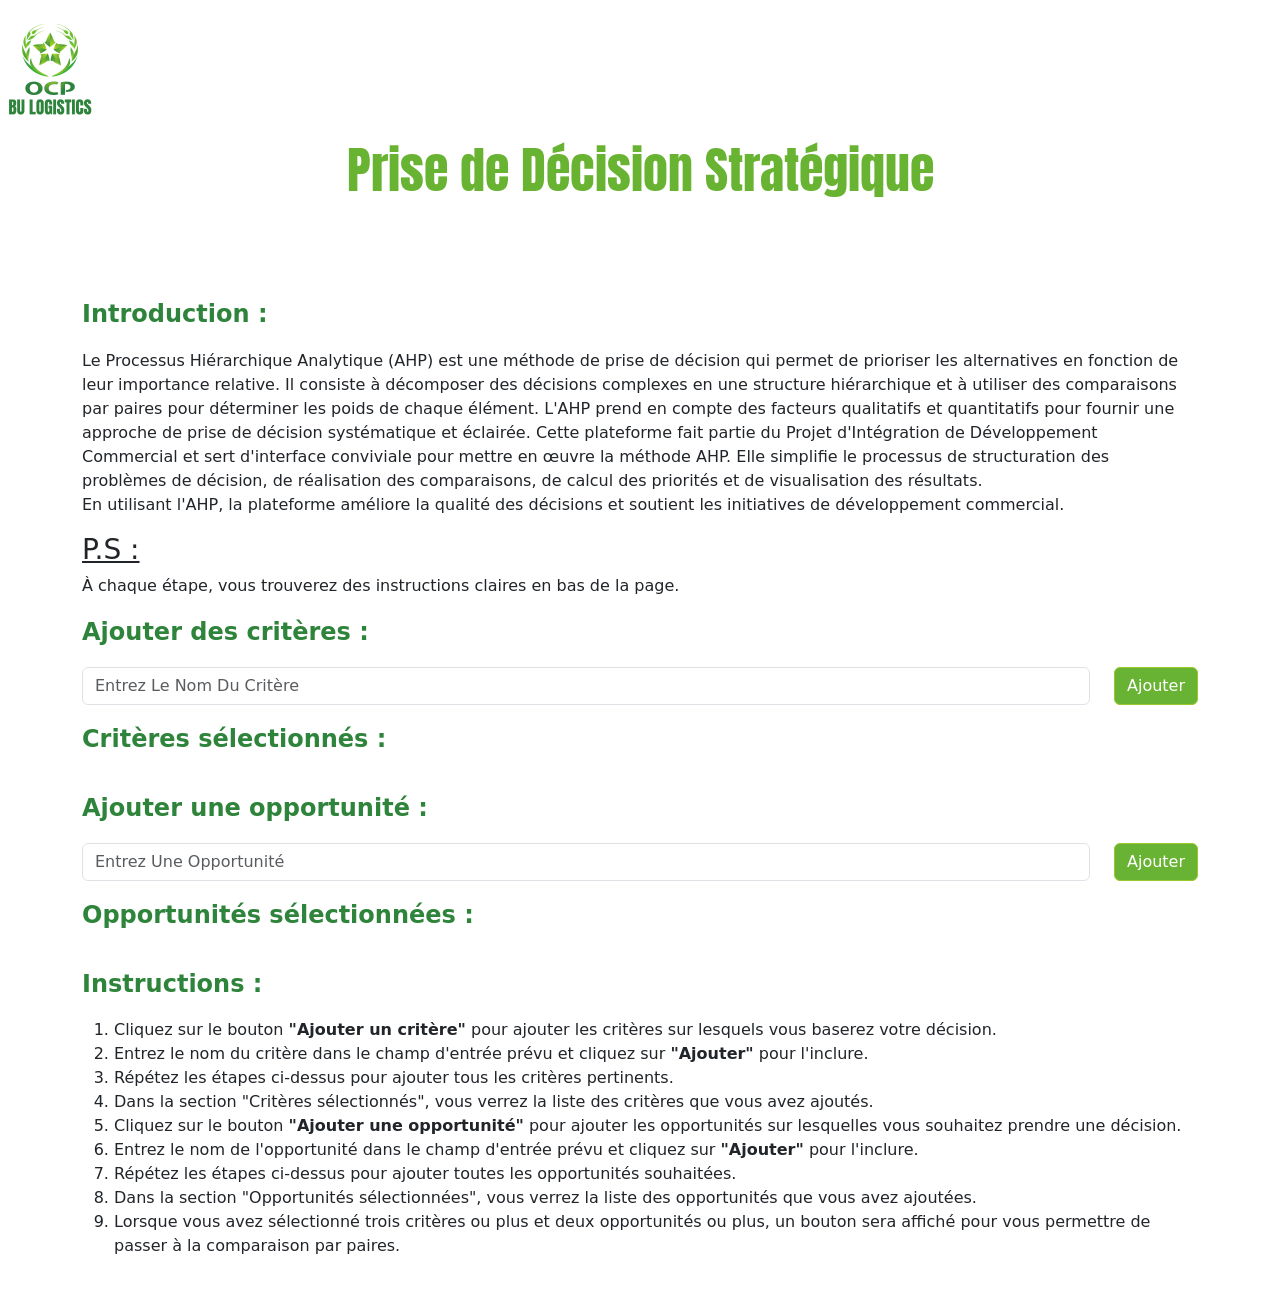
<file: index.html>
<!DOCTYPE html>
<html>
  <head>
    <meta name="viewport" content="width=device-width, initial-scale=1.0">

    <link
      rel="stylesheet"
      href="https://cdn.jsdelivr.net/npm/bootstrap@5.3.0/dist/css/bootstrap.min.css"
    />
    <link rel="icon" href="favicon.ico" type="image/x-icon">
    <link rel="shortcut icon" href="favicon.ico" type="image/x-icon">
    <link rel="preconnect" href="https://fonts.gstatic.com" />
    <link
      href="https://fonts.googleapis.com/css2?family=Anton&display=swap"
      rel="stylesheet"
    />

    <title>AHP Decision Maker</title>
    <!-- <header><img src="./BULOGISTICS.png" style="height: 100px;width: 100px;position: absolute;" alt="OCP Group Logo"></header> -->
    <style>
      /* Custom CSS */
      :root {
        /* --bs-primary: #68b333; */
        --primary-color: #68b333;
      }
      /* .btn-primary {
        background-color: var(--primary-color) !important;
        border-color: var(--primary-color) !important;
        font-weight: bold;
      }
      .btn-primary:hover,
      .btn-primary:focus{
        background-color: white;
      } */
      .btn-primary {
        --bs-btn-color: #fff;
        --bs-btn-bg: #68b333;
        --bs-btn-border-color: #98C928;
        --bs-btn-hover-color: #fff;
        --bs-btn-hover-bg: #98C928;
        --bs-btn-hover-border-color: #68b333;
        --bs-btn-focus-shadow-rgb: 49, 132, 253;
        --bs-btn-active-color: #fff;
        --bs-btn-active-bg: #68b333;
        --bs-btn-active-border-color: #0a53be;
        --bs-btn-active-shadow: inset 0 3px 5px rgba(0, 0, 0, 0.125);
        --bs-btn-disabled-color: #fff;
        --bs-btn-disabled-bg: #68b333;
        --bs-btn-disabled-border-color: #68b333;
      }
      .form-control:focus {
        border-color: var(--primary-color) !important;
        box-shadow: 0 0 0 0.25rem rgba(104, 179, 51, 0.25) !important;
        outline: none !important;
      }

      /* CSS styles omitted for brevity */
      table {
        border-collapse: collapse;
        width: 100%;
      }
      th,
      td {
        border: 1px solid black;
        padding: 8px;
        text-align: center;
      }
      th {
        background-color: #f2f2f2;
      }
      input[type="number"] {
        width: 80%;
        height: 60%;
        text-align: center;
      }
      .modified-cell {
        border: 1px solid lawngreen;
      }

      .error-cell {
        outline: 2px solid red;
      }

      /* Loading Spinner Styles */
      .loading-spinner {
        display: flex;
        align-items: center;
        justify-content: center;
        height: 200px;
      }

      .spinner {
        width: 50px;
        height: 50px;
        border: 5px solid #ccc;
        border-top-color: #68b333;
        border-radius: 50%;
        animation: spin 1s infinite linear;
      }

      @keyframes spin {
        to {
          transform: rotate(360deg);
        }
      }

      /* Result Display Styles */
      .result {
        margin-top: 20px;
        padding: 20px;
        background-color: #f9f9f9;
      }

      .result .title {
        font-size: 18px;
        font-weight: bold;
        margin-bottom: 10px;
      }

      .result .validation-mark {
        font-size: 50px;
        margin-bottom: 20px;
      }

      .result .valid {
        color: green;
      }

      .result .invalid {
        color: red;
      }
      .validation-mark {
        display: inline-block;
        width: 20px;
        height: 20px;
        border-radius: 50%;
        margin-left: 5px;
      }

      .green {
        background-color: green;
      }

      .red {
        background-color: red;
      }

      .error-text {
        color: red;
        font-weight: bold;
      }

      .modified-cell {
        background-color: #e2e2e2;
      }
      h1 {
        font-family: "Anton";
        color: #68b332;
        margin-bottom: 100px;
        margin-top: 20px;
        font-size: 50px;
        text-align: center;
      }
      h2 {
        margin: 20px 0;
        font-size: 24px;
        font-weight: bold;
        color: #2E843B;
      }
      .niceLi {
        display: flex;
        align-items: center;
        margin-bottom: 10px;
        width: 40%;
        margin-left: 10%;
        justify-content: space-between;
      }

      .niceLi button {
        margin-left: 10px;
        padding: 5px 10px;
        border: none;

        background-color: #cc0000;
        color: #fff;
        font-size: 14px;
        font-weight: bold;
        cursor: pointer;
        border-radius: 4px;
      }
      .container{
        scroll-behavior: smooth;
      }
      .niceLi button:hover {
        background-color: rgba(255, 0, 0, 0.5);
      }

      .niceLi button:focus {
        outline: none;
        box-shadow: 0 0 0 2px rgba(255, 0, 0, 0.5);
      }
      .niceLi span{
        font-weight: bolder;
        font-size: larger;
        text-transform: capitalize;
      }
      input[type="text"] {
      text-transform: capitalize;
      }
      .proceed{
        --bs-btn-color: #fff;
        --bs-btn-bg: #2E843B;
        --bs-btn-border-color: #2E843B;
        --bs-btn-hover-color: #fff;
        --bs-btn-hover-bg: #98C928;
        --bs-btn-hover-border-color: #98C928;
        --bs-btn-focus-shadow-rgb: 49, 132, 253;
        --bs-btn-active-color: #fff;
        --bs-btn-active-bg: #2E843B;
        --bs-btn-active-border-color: #0a53be;
        --bs-btn-active-shadow: inset 0 3px 5px rgba(0, 0, 0, 0.125);
        --bs-btn-disabled-color: #fff;
        --bs-btn-disabled-bg: #2E843B;
        --bs-btn-disabled-border-color: #2E843B;
      }
      body {
        margin-bottom: 40px; /* Adjust the value to your desired margin */
        margin-top: 20px;
      }
      #proceed-button {
  margin-top: 20px; /* Adjust the value to your desired top margin */
  display: block;
  margin-left: auto;
  margin-right: auto;
}
#sortedOpportunitiesList{
  display: flex;
    flex-direction: column;
    align-items: center;
    justify-content: center;
    height: 300px; /* Adjust the height as needed */
    overflow-y: scroll;
    text-align: center;
}
    </style>
  </head>

  <body>
    <img src="./BULOGISTICS.png" style="height: 100px;width: 100px;align-self:flex-start;" alt="OCP Group Logo"/>
    <h1>Prise de Décision Stratégique</h1>
    
    <div class="container-fluid">
      <div id="criteria-section" class="container">
      <h2>Introduction :</h2>
      <p>Le Processus Hiérarchique Analytique (AHP) est une méthode de prise de décision qui permet 
        de prioriser les alternatives en fonction de leur importance relative. Il consiste à décomposer 
        des décisions complexes en une structure hiérarchique et à utiliser des comparaisons par paires 
        pour déterminer les poids de chaque élément. L'AHP prend en compte des facteurs qualitatifs et 
        quantitatifs pour fournir une approche de prise de décision systématique et éclairée. Cette 
        plateforme fait partie du Projet d'Intégration de Développement Commercial et sert d'interface 
        conviviale pour mettre en œuvre la méthode AHP. Elle simplifie le processus de structuration des 
        problèmes de décision, de réalisation des comparaisons, de calcul des priorités et de visualisation 
        des résultats.<br/>
        En utilisant l'AHP, la plateforme améliore la qualité des décisions et soutient les 
        initiatives de développement commercial.
      </p>
      <h3 style="text-decoration-line: underline;">P.S :</h3>
      <p>À chaque étape, vous trouverez des instructions claires en bas de la page.</p>
      <h2>Ajouter des critères :</h2>
    
      <div class="row">
        <div class="col">
          <input
            type="text"
            id="criteria-input"
            class="form-control"
            placeholder="Entrez le nom du critère"
          />
        </div>
        <div class="col-auto">
          <button
            onclick="addCriteria()"
            class="btn btn-primary"
            id="add-criteria-button"
          >
            Ajouter 
          </button>
        </div>
      </div>
    
      <h2>Critères sélectionnés :</h2>
      <ul id="criteria-list" class="list-group">
        <!-- Dynamiquement peuplé avec les critères sélectionnés -->
      </ul>
    
      <!-- Section des opportunités -->
    
      <h2>Ajouter une opportunité :</h2>
      <div class="row">
        <div class="col">
          <input
            type="text"
            id="opportunity-input"
            class="form-control"
            placeholder="Entrez une opportunité"
          />
        </div>
        <div class="col-auto">
          <button id="add-opportunity-btn" class="btn btn-primary">
            Ajouter
          </button>
        </div>
      </div>
    
      <h2>Opportunités sélectionnées :</h2>
      <ul id="opportunities-list" class="list-group">
        <!-- Les opportunités existantes seront ajoutées dynamiquement ici -->
      </ul>
    
      <button
        id="proceed-button"
        onclick="showPairwiseComparison()"
        class="btn btn-primary proceed"
        style="display: none"
      >
        Passer à la Comparaison par Paires
      </button>
    
      <h2>Instructions :</h2>
      <ol>
        <li>Cliquez sur le bouton <strong>"Ajouter un critère"</strong> pour ajouter les critères sur lesquels vous baserez votre décision.</li>
        <li>Entrez le nom du critère dans le champ d'entrée prévu et cliquez sur <strong>"Ajouter"</strong> pour l'inclure.</li>
        <li>Répétez les étapes ci-dessus pour ajouter tous les critères pertinents.</li>
        <li>Dans la section "Critères sélectionnés", vous verrez la liste des critères que vous avez ajoutés.</li>
        <li>Cliquez sur le bouton <strong>"Ajouter une opportunité"</strong> pour ajouter les opportunités sur lesquelles vous souhaitez prendre une décision.</li>
        <li>Entrez le nom de l'opportunité dans le champ d'entrée prévu et cliquez sur <strong>"Ajouter"</strong> pour l'inclure.</li>
        <li>Répétez les étapes ci-dessus pour ajouter toutes les opportunités souhaitées.</li>
        <li>Dans la section "Opportunités sélectionnées", vous verrez la liste des opportunités que vous avez ajoutées.</li>
        <li>Lorsque vous avez sélectionné trois critères ou plus et deux opportunités ou plus, un bouton sera affiché pour vous permettre de passer à la comparaison par paires.</li>
      </ol>
    </div>
    
    <div
      id="pairwise-comparison-section"
      class="container"
      style="display: none"
    >
      <h2>Comparaison par Paires</h2>
      <table id="comparison-table" class="table">
        <!-- Dynamiquement peuplé avec les cellules de comparaison par paires -->
      </table>
      <div class="d-flex justify-content-between">
        <button onclick="goBackToCriteriaSection()" class="btn btn-secondary">
          Retour
        </button>
        <button
          id="next-button"
          onclick="showNextPhase()"
          class="btn btn-primary"
          style="display: none"
        >
          Suivant
        </button>
      </div>
      <h2>Instructions</h2>
      <p>Dans cette étape, vous allez comparer les critères deux par deux. Pour chaque paire, attribuez un score en utilisant l'Échelle du Processus Hiérarchique Analytique (AHP). Les scores représentent l'importance ou la préférence relative d'un critère par rapport à un autre. Utilisez l'échelle AHP pour déterminer l'importance des comparaisons par paires.</p>
      <ul>
        <li>Dans l'étape de comparaison par paires, vous devrez saisir des scores allant de 1 à 9 pour chaque cellule.</li>
        <li>Les cellules symétriques seront automatiquement mises à jour, même si elles semblent vides.</li>
        <li>Une fois que toutes les cellules sont remplies et affichées en vert, vous pouvez passer à l'étape suivante.</li>
      </ul>
      <h3 style="text-decoration: underline;">P.S :</h3>
      <ul>
        <li>1 : Les deux critères sont également importants ou préférables.</li>
        <li>3 : Légèrement ou modérément plus important ou préférable.</li>
        <li>5 : Nettement plus important ou préférable.</li>
        <li>7 : Très nettement plus important ou préférable.</li>
        <li>9 : Absolument plus important ou préférable.</li>
      </ul>
    </div>
    
    <div id="loading-section" class="container" style="display: none">
      <h2>Chargement en cours...</h2>
      <!-- Des indicateurs de chargement supplémentaires ou des messages peuvent être ajoutés ici -->
    </div>
    
    <div id="result-section" class="container" style="display: none">
      <!-- Les composants de résultat peuvent être ajoutés ici -->
      
      
    </div>
    
    <div id="opportunitiesSection" class="container" style="display: none">
      <!-- La décision peut être ajoutée ici -->
      <h2>Instructions :</h2>
      <p>Dans cette section, les opportunités sont triées en fonction de leur importance.<br/>
      Cela signifie que, selon la méthode AHP, la <strong>première opportunité est la plus stratégique</strong>.</p>
    </div>
  </div>

    <script>
      var criteriaList = [];
      var opportunityList = [];
      var comparisonMatrix = [];
      var decisionMatrix = [];

      function addCriteria() {
        var criteriaInput = document.getElementById("criteria-input");
        var text = criteriaInput.value.trim();
        var criteriaName=text.charAt(0).toUpperCase() + text.slice(1)
        if (criteriaList.length === 10) {
          return null;
        }
        if (criteriaName !== "") {
          criteriaList.push(criteriaName);
          criteriaInput.value = "";

          displayCriteriaList();
        }
        var addButton = document.getElementById("add-criteria-button");
        if (criteriaList.length === 10) {
          addButton.disabled = true;
        }
        if (criteriaList.length < 10) {
          addButton.disabled = false;
        }
        toggleProceedButton();
      }

      function deleteCriteria(index) {
        criteriaList.splice(index, 1);

        displayCriteriaList();
      }

      function displayCriteriaList() {
        var criteriaListElem = document.getElementById("criteria-list");
        criteriaListElem.innerHTML = "";

        for (var i = 0; i < criteriaList.length; i++) {
          var criteriaItem = document.createElement("li");
          criteriaItem.classList.add('niceLi')
          var criteriaName = document.createElement("span");
          criteriaName.textContent = criteriaList[i];

          var deleteButton = document.createElement("button");
          deleteButton.textContent = "Supprimer";
          deleteButton.addEventListener(
            "click",
            (function (index) {
              return function () {
                deleteCriteria(index);
                var addButton = document.getElementById("add-criteria-button");
                addButton.disabled = false;
                if (criteriaList.length<3){
                var proceedButton=document.getElementById('proceed-button')
                proceedButton.style.display='none'
              }
              displayOpportunityList();
              };
            })(i)
          );

          criteriaItem.appendChild(criteriaName);
          criteriaItem.appendChild(deleteButton);

          criteriaListElem.appendChild(criteriaItem);
          // criteriaItem.scrollIntoView({ behavior: "smooth" });
        }
      }

      function addOpportunity() {
        var opportunityInput = document.getElementById("opportunity-input");
        var text = opportunityInput.value.trim();
        var opportunityName=text.charAt(0).toUpperCase() + text.slice(1)
        if (opportunityName !== "") {
          opportunityList.push(opportunityName);
          opportunityInput.value = "";

          displayOpportunityList();
          toggleProceedButton();
        }
      }

      // Supprimer Opportunity
      function deleteOpportunity(index) {
        opportunityList.splice(index, 1);
        if (opportunityList.length<2){
          var proceedButton=document.getElementById('proceed-button')
          proceedButton.style.display='none'
        }
        displayOpportunityList();
      }

      // Display Opportunity List
      function displayOpportunityList() {
        var opportunityListElem = document.getElementById("opportunities-list");
        opportunityListElem.innerHTML = "";

        for (var i = 0; i < opportunityList.length; i++) {
          var opportunityItem = document.createElement("li");
          opportunityItem.classList.add('niceLi')
          var opportunityName = document.createElement("span");
          opportunityName.textContent = opportunityList[i];

          var deleteButton = document.createElement("button");
          deleteButton.textContent = "Supprimer";
          deleteButton.addEventListener(
            "click",
            deleteOpportunity.bind(null, i)

            
          );

          opportunityItem.appendChild(opportunityName);
          opportunityItem.appendChild(deleteButton);

          opportunityListElem.appendChild(opportunityItem);
          // opportunityItem.scrollIntoView({ behavior: "smooth" });
        }
      }

      // Add Criteria button event listener
      // var addCriteriaBtn = document.getElementById("add-criteria-btn");
      // addCriteriaBtn.addEventListener("click", addCriteria);

      // Add Opportunity button event listener
      var addOpportunityBtn = document.getElementById("add-opportunity-btn");
      addOpportunityBtn.addEventListener("click", addOpportunity);

      // Display initial lists
      // displayCriteriaList();
      // displayOpportunityList();

      function showPairwiseComparison() {
        if (criteriaList.length < 2) {
          alert(
            "Please add at least 2 criteria before proceeding to pairwise comparison."
          );
        } else {
          document.getElementById("criteria-section").style.display = "none";
          document.getElementById("pairwise-comparison-section").style.display =
            "block";

          generateComparisonTable();
        }
      }

      function generateComparisonTable() {
        var comparisonTable = document.getElementById("comparison-table");
        comparisonTable.innerHTML = "";

        var tableHeader = document.createElement("tr");
        var emptyHeaderCell = document.createElement("th");
        tableHeader.appendChild(emptyHeaderCell);

        for (var i = 0; i < criteriaList.length; i++) {
          var headerCell = document.createElement("th");
          headerCell.textContent = criteriaList[i];
          tableHeader.appendChild(headerCell);
        }

        comparisonTable.appendChild(tableHeader);

        for (var i = 0; i < criteriaList.length; i++) {
          var row = document.createElement("tr");

          var headerCell = document.createElement("th");
          headerCell.textContent = criteriaList[i];
          row.appendChild(headerCell);

          for (var j = 0; j < criteriaList.length; j++) {
            var cell;
            if (i === j) {
              cell = document.createElement("td");
              cell.textContent = "1";
            } else {
              cell = document.createElement("td");
              var input = document.createElement("input");
              input.type = "number";
              input.min = "1";
              input.max = "9";
              input.addEventListener(
                "input",
                updateComparisonScore.bind(null, i, j)
              );
              cell.appendChild(input);
            }
            row.appendChild(cell);
          }

          comparisonTable.appendChild(row);
        }
      }

      function updateComparisonScore(row, col) {
        var value = parseInt(event.target.value);
        if (!comparisonMatrix) {
          comparisonMatrix = [];
          for (var i = 0; i < criteriaList.length; i++) {
            comparisonMatrix[i] = [];
            for (var j = 0; j < criteriaList.length; j++) {
              comparisonMatrix[i][j] = null; // Initialize with null values
            }
          }
        }

        // Initialize comparisonMatrix with empty arrays if not already initialized
        if (!comparisonMatrix[row]) {
          for (var i = 0; i < criteriaList.length; i++) {
            comparisonMatrix[i] = [];
            for (var j = 0; j < criteriaList.length; j++) {
              comparisonMatrix[i][j] = null; // Initialize with null values
              if (i === j) {
                comparisonMatrix[i][j] = 1;
              }
            }
          }
        }
        if (!comparisonMatrix[col]) {
          for (var i = 0; i < criteriaList.length; i++) {
            comparisonMatrix[i] = [];
            for (var j = 0; j < criteriaList.length; j++) {
              comparisonMatrix[i][j] = null; // Initialize with null values
              if (i === j) {
                comparisonMatrix[i][j] = 1;
              }
            }
          }
        }

        comparisonMatrix[row][col] = parseFloat(value);
        comparisonMatrix[col][row] = 1 / parseFloat(value);

        var comparisonTable = document.getElementById("comparison-table");
        var modifiedCell =
          comparisonTable.rows[row + 1].cells[col + 1].querySelector("input");
        modifiedCell.classList.add("modified-cell");

        var symmetricalCell =
          comparisonTable.rows[col + 1].cells[row + 1].querySelector("input");
        symmetricalCell.value = "";
        symmetricalCell.classList.add("modified-cell");

        var comparisonTable = document.getElementById("comparison-table");
        var cells = comparisonTable.getElementsByTagName("input");

        var allCellsModified = true;
        for (var i = 0; i < cells.length; i++) {
          if (!cells[i].classList.contains("modified-cell")) {
            allCellsModified = false;
            break;
          }
        }

        var nextButton = document.getElementById("next-button");
        if (allCellsModified) {
          nextButton.style.display = "inline"; // Show the Next button
        } else {
          nextButton.style.display = "none"; // Hide the Next button
        }

        console.log(comparisonMatrix);
      }

      function toggleProceedButton() {
        var proceedButton = document.getElementById("proceed-button");
        if (criteriaList.length > 2 && opportunityList.length > 1) {
          proceedButton.style.display = "block";
          proceedButton.scrollIntoView({ behavior: "smooth" });
          // console.log('show')
        } else {
          proceedButton.style.display = "none";
        }
      }

      var criteriaInput = document.getElementById("criteria-input");
      criteriaInput.addEventListener("keydown", function (event) {
        // addButton=document.getElementById("add-criteria-button")
        if (event.key === "Enter" && criteriaList.length < 10) {
          addCriteria();
        }
      });

      var opportunityInput = document.getElementById("opportunity-input");
      opportunityInput.addEventListener("keydown", function (event) {
        if (event.key === "Enter") {
          addOpportunity();
        }
      });

      function goBackToCriteriaSection() {
        document.getElementById("pairwise-comparison-section").style.display =
          "none";
        document.getElementById("criteria-section").style.display = "block";
      }

      var criteriaInput = document.getElementById("criteria-input");
      criteriaInput.addEventListener("keydown", function (event) {
        if (event.key === "Enter") {
          addCriteria();
        }
      });
      window.addEventListener("beforeunload", function (event) {
        event.preventDefault();
        event.returnValue = ""; // Required for Chrome and Firefox
        return ""; // Required for Safari
      });

      function showNextPhase() {
        // decisionMatrix[opportunityList.length]=null
        if (!decisionMatrix[opportunityList.length]) {
          for (var i = 0; i < opportunityList.length; i++) {
            decisionMatrix[i] = [];
            for (var j = 0; j < criteriaList.length; j++) {
              decisionMatrix[i][j] = null; // Initialize with null values
            }
          }
        }

        document.getElementById("pairwise-comparison-section").style.display =
          "none";
        document.getElementById("loading-section").style.display = "block";
        document.getElementById("loading-section").style.display = "none";

        var weightedSum = calculateWeightedSum(comparisonMatrix);
        // var priorityWeights=calculatePriorityWeights(weightedSum);
        var consistencyCheck = performConsistencyCheck(
          comparisonMatrix,
          weightedSum
        );
        var isConsistent = consistencyCheck < 0.1;

        var resultSection = document.getElementById("result-section");
        resultSection.style.display = "block";

        // Clear previous result contents and make a Back button
        resultSection.innerHTML =
          ' <h2>Instructions :</h2><ol><li>If the system is inconsistent, an error message will be displayed. In this case, you need to check the consistency of the previously entered table.</li><li>If the system is consistent, a table will be shown. Each column (representing a criteria) requires you to enter scores (ranging from 1 to 9) for each opportunity.</li><li>It is recommended that you fill the table column by column to avoid confusion and stay focused on the scores for a particular criteria.</li></ol>';

        console.log("isConsistent = ", consistencyCheck);
        if (isConsistent) {
          // Display green validation mark and other components signaling consistency
          // resultSection.appendChild('<table id="evaluationTable"><tr><th>Opportunity</th></tr ></table >')
          var table = document.createElement("table");
          table.classList.add('table')
          table.id = "last-table";
          table.innerHTML = "";
          // Create header row with criteria columns
          var headerRow = table.insertRow(0);
          var opportunityHeaderCell = headerRow.insertCell(0);
          opportunityHeaderCell.innerHTML = "Opportunity";
          opportunityHeaderCell.style.backgroundColor='#f2f2f2';
          opportunityHeaderCell.style.fontWeight='bold';

          for (var i = 0; i < criteriaList.length; i++) {
            var criteriaHeaderCell = headerRow.insertCell(i + 1);
            criteriaHeaderCell.innerHTML = criteriaList[i];
            criteriaHeaderCell.style.backgroundColor='#f2f2f2'
            criteriaHeaderCell.style.fontWeight='bold';
          }

          // Create rows dynamically based on the opportunity and criteria lists
          for (var i = 0; i < opportunityList.length; i++) {
            var row = table.insertRow(i + 1);
            var opportunityCell = row.insertCell(0);
            opportunityCell.innerHTML = opportunityList[i];
            opportunityCell.style.backgroundColor='#f2f2f2';
            opportunityCell.style.fontWeight='bold';
            for (var j = 0; j < criteriaList.length; j++) {
              var cell = row.insertCell(j + 1);
              var input = document.createElement("input");
              input.type = "number";
              input.min = 1;
              input.max = 9;
              input.oninput = checkTableFilled;
              input.addEventListener(
                "input",
                updateDecisionScore.bind(null, i, j)
              );
              cell.appendChild(input);
            }
          }

          var theDiv=document.createElement('div')
          theDiv.classList.add('d-flex')
          theDiv.classList.add('justify-content-between')
          
          var nextButton = document.createElement("button");
          nextButton.id = "nextButton";
          nextButton.classList.add('btn')
          nextButton.classList.add('btn-primary')
          nextButton.style.display = "none";
          nextButton.onclick = showDecision;
          nextButton.innerHTML = "Suivant";

          resultSection.appendChild(table);
          // resultSection.appendChild(nextButton);
          resultSection.appendChild(theDiv)
          var backToComparison=document.createElement('button')
          backToComparison.classList.add('btn')
          backToComparison.classList.add('btn-secondary')
          backToComparison.id='back-to-comparison-btn'
          backToComparison.onclick=goToComparisonView
          backToComparison.textContent='Retour'

          theDiv.appendChild(backToComparison)
          theDiv.appendChild(nextButton)
          // Additional components indicating consistency can be added here
        } else {
          // Display red color and ejection components indicating inconsistency
          var errorText = document.createElement("p");
          errorText.textContent = "The system is inconsistent.";
          errorText.classList.add("error-text");
          var xspan=document.createElement('span')
          xspan.classList.add('bi')
          xspan.classList.add('bi-x')
          resultSection.appendChild(xspan)
          resultSection.appendChild(errorText);
          var backToComparison=document.createElement('button')
          backToComparison.classList.add('btn')
          backToComparison.classList.add('btn-secondary')
          backToComparison.id='back-to-comparison-btn'
          backToComparison.onclick=goToComparisonView
          backToComparison.textContent='Back'
          resultSection.appendChild(backToComparison)
          // Additional components indicating inconsistency can be added here
        }
        
      }

      function updateDecisionScore(row, col) {
        var value = parseInt(event.target.value);
        if (!comparisonMatrix) {
          decisionMatrix = [];
          for (var i = 0; i < opportunityList.length; i++) {
            decisionMatrix[i] = [];
            for (var j = 0; j < criteriaList.length; j++) {
              decisionMatrix[i][j] = null; // Initialize with null values
            }
          }
        }

        // Initialize decisionMatrix with empty arrays if not already initialized
        if (!decisionMatrix[row]) {
          for (var i = 0; i < opportunityList.length; i++) {
            decisionMatrix[i] = [];
            for (var j = 0; j < criteriaList.length; j++) {
              decisionMatrix[i][j] = null; // Initialize with null values
            }
          }
        }
        if (!decisionMatrix[col]) {
          for (var i = 0; i < opportunityList.length; i++) {
            decisionMatrix[i] = [];
            for (var j = 0; j < criteriaList.length; j++) {
              decisionMatrix[i][j] = null; // Initialize with null values
            }
          }
        }

        decisionMatrix[row][col] = parseFloat(value);

        var comparisonTable = document.getElementById("last-table");
        var modifiedCell =
          comparisonTable.rows[row + 1].cells[col + 1].querySelector("input");
        modifiedCell.classList.add("modified-cell");
      }
      function showDecision() {
        console.log(decisionMatrix);
        var weightedSum = calculateWeightedSum(comparisonMatrix);
        console.log(
          "sortedAlternatives",
          sortAlternatives(decisionMatrix, weightedSum)
        );
      }
      function sortAlternatives(matrix, weightedSumVector) {
        // Calculate the priority vector
        var priorityVector = matrix.map(function (row) {
          return row.reduce(function (sum, value, index) {
            return sum + value * weightedSumVector[index];
          }, 0);
        });

        // Create an array of objects with alternative index and priority value
        var alternatives = priorityVector.map(function (value, index) {
          return { index: index, priority: value };
        });

        // Sort the alternatives based on priority (in descending order)
        alternatives.sort(function (a, b) {
          return b.priority - a.priority;
        });

        // Extract the sorted alternative indices
        var sortedAlternatives = alternatives.map(function (alternative) {
          return alternative.index;
        });
        var sortedOpportunities = sortedAlternatives.map(function (index) {
          return opportunityList[index];
        });
        // return sortedOpportunities;

        var tableElement = document.getElementById("result-section");
        tableElement.style.display = "none";

        // Create a new list element for sorted opportunities
        var sortedOpportunitiesList = document.createElement("ol");
        sortedOpportunitiesList.id = "sortedOpportunitiesList";
        sortedOpportunitiesList.style.alignSelf='center'
        sortedOpportunitiesList.style.textAlign='center'
        // Add sorted opportunities to the list
        sortedOpportunities.forEach(function (opportunity, index) {
          var listItem = document.createElement("li");
          listItem.textContent = opportunity;
          listItem.style.fontWeight='bolder';
          var font = Math.max(16,50 - index * 10 )
          listItem.style.fontSize = font+ "px"; // Decrease font size from most important to least important
          sortedOpportunitiesList.appendChild(listItem);
        });

        // Append the sorted opportunities list to the document
        var sectionElement = document.getElementById("opportunitiesSection");
        var backButton = document.createElement("button");
        backButton.textContent = "Retour";
        backButton.classList.add('btn')
        backButton.classList.add('btn-secondary')
        backButton.onclick = function () {
          // Show the decision table
          tableElement.style.display = "block";

          // Remove the sorted opportunities list
          sortedOpportunitiesList.remove();

          // Remove the back button
          backButton.remove();
        };
        sectionElement.appendChild(sortedOpportunitiesList);
        sectionElement.style.display = "block";
        sectionElement.appendChild(backButton);
      }

      function checkTableFilled() {
        var table = document.getElementById("last-table");
        var inputs = table.getElementsByTagName("input");
        var allFilled = true;
        for (var i = 0; i < inputs.length; i++) {
          if (inputs[i].value === "") {
            allFilled = false;
            break;
          }
        }
        nextButton.style.display = allFilled ? "block" : "none";
      }

      function calculateWeightedSum(comparisonMatrix) {
        var weightedSum = [];
        var sumColumns = [];
        // Calculate the weighted sum for each criterion
        for (var i = 0; i < comparisonMatrix.length; i++) {
          sumColumns[i] = 0;
          for (var j = 0; j < comparisonMatrix.length; j++) {
            sumColumns[i] += comparisonMatrix[j][i];
          }
        }
        for (var i = 0; i < comparisonMatrix.length; i++) {
          var row = comparisonMatrix[i];
          var sum = 0;

          // Calculate the sum of the row values
          for (var j = 0; j < row.length; j++) {
            sum += row[j] / sumColumns[j];
          }

          weightedSum.push(sum / row.length);
        }
        console.log("weightedSum= ", weightedSum);
        return weightedSum;
      }

      // function calculatePriorityWeights(weightedSum) {
      //   var priorityWeights = [];

      //   // Calculate the priority weights based on the weighted sum
      //   var totalWeightedSum = weightedSum.reduce(function(acc, value) {
      //     return acc + value;
      //   }, 0);

      //   for (var i = 0; i < weightedSum.length; i++) {
      //     var weight = weightedSum[i] / totalWeightedSum;
      //     priorityWeights.push(weight);
      //   }
      //   console.log('priorityWeights = ', priorityWeights)
      //   return priorityWeights;
      // }

      function performConsistencyCheck(comparisonMatrix, weightedSum) {
        var n = comparisonMatrix.length;
        var Ws = [];
        // Calculate the consistency check
        for (var i = 0; i < n; i++) {
          Ws[i] = 0;
          for (var j = 0; j < n; j++) {
            Ws[i] += comparisonMatrix[i][j] * weightedSum[j];
          }
        }
        console.log("Ws= ", Ws);

        var lambda = 0.0;
        for (var j = 0; j < n; j++) {
          lambda += Ws[j] / weightedSum[j];
        }
        lambda /= n;
        var ri = calculateRandomIndex(n);
        var ci = (lambda - n) / (n - 1);
        console.log("ci= ", ci);
        console.log("ri = ", ri);
        return ci / ri;
      }

      function calculateRandomIndex(matrixSize) {
        var randomIndexValues = [
          0, 0, 0.58, 0.9, 1.12, 1.24, 1.32, 1.41, 1.45, 1.49,
        ];

        if (matrixSize >= 1 && matrixSize <= 10) {
          return randomIndexValues[matrixSize - 1];
        } else {
          // Return an appropriate value or handle the error
          return 0;
        }
      }

      function showLoadingState() {
        document.getElementById("pairwise-comparison-section").style.display =
          "none";
        document.getElementById("loading-section").style.display = "block";
      }
      // var backToComparisonBtn = document.getElementById("back-to-comparison-btn");
      //   backToComparisonBtn.addEventListener("click", goToComparisonView);

      // Go to Comparison View function
      function goToComparisonView() {
        var comparisonView = document.getElementById(
          "pairwise-comparison-section"
        );
        var consistencyView = document.getElementById("result-section");
        console.log("back-to-comparison-btn");
        comparisonView.style.display = "block";
        consistencyView.style.display = "none";
      }

      function showResultSection(isConsistent) {
        document.getElementById("loading-section").style.display = "none";
        var resultSection = document.getElementById("result-section");
        resultSection.style.display = "block";

        // Clear previous result contents
        resultSection.innerHTML = "";

        if (isConsistent) {
          // Display green validation mark and other components signaling consistency
          var validationMark = document.createElement("div");
          validationMark.classList.add("validation-mark", "green");
          resultSection.innerHTML =
            '<button id="back-to-comparison-btn">Retour</button><div style="color:green">The system is consistent</div>';
          resultSection.appendChild(validationMark);
          scores = {};

          // Additional components indicating consistency can be added here
        } else {
          // Display red color and ejection components indicating inconsistency
          var errorText = document.createElement("p");
          errorText.textContent = "The system is inconsistent.";
          errorText.classList.add("error-text");
          resultSection.appendChild(errorText);

          // Additional components indicating inconsistency can be added here
        }
      }
      toggleProceedButton();
    </script>
    <script src="https://cdn.jsdelivr.net/npm/bootstrap@5.3.0/dist/js/bootstrap.bundle.min.js"></script>
  </body>
</html>
</file>
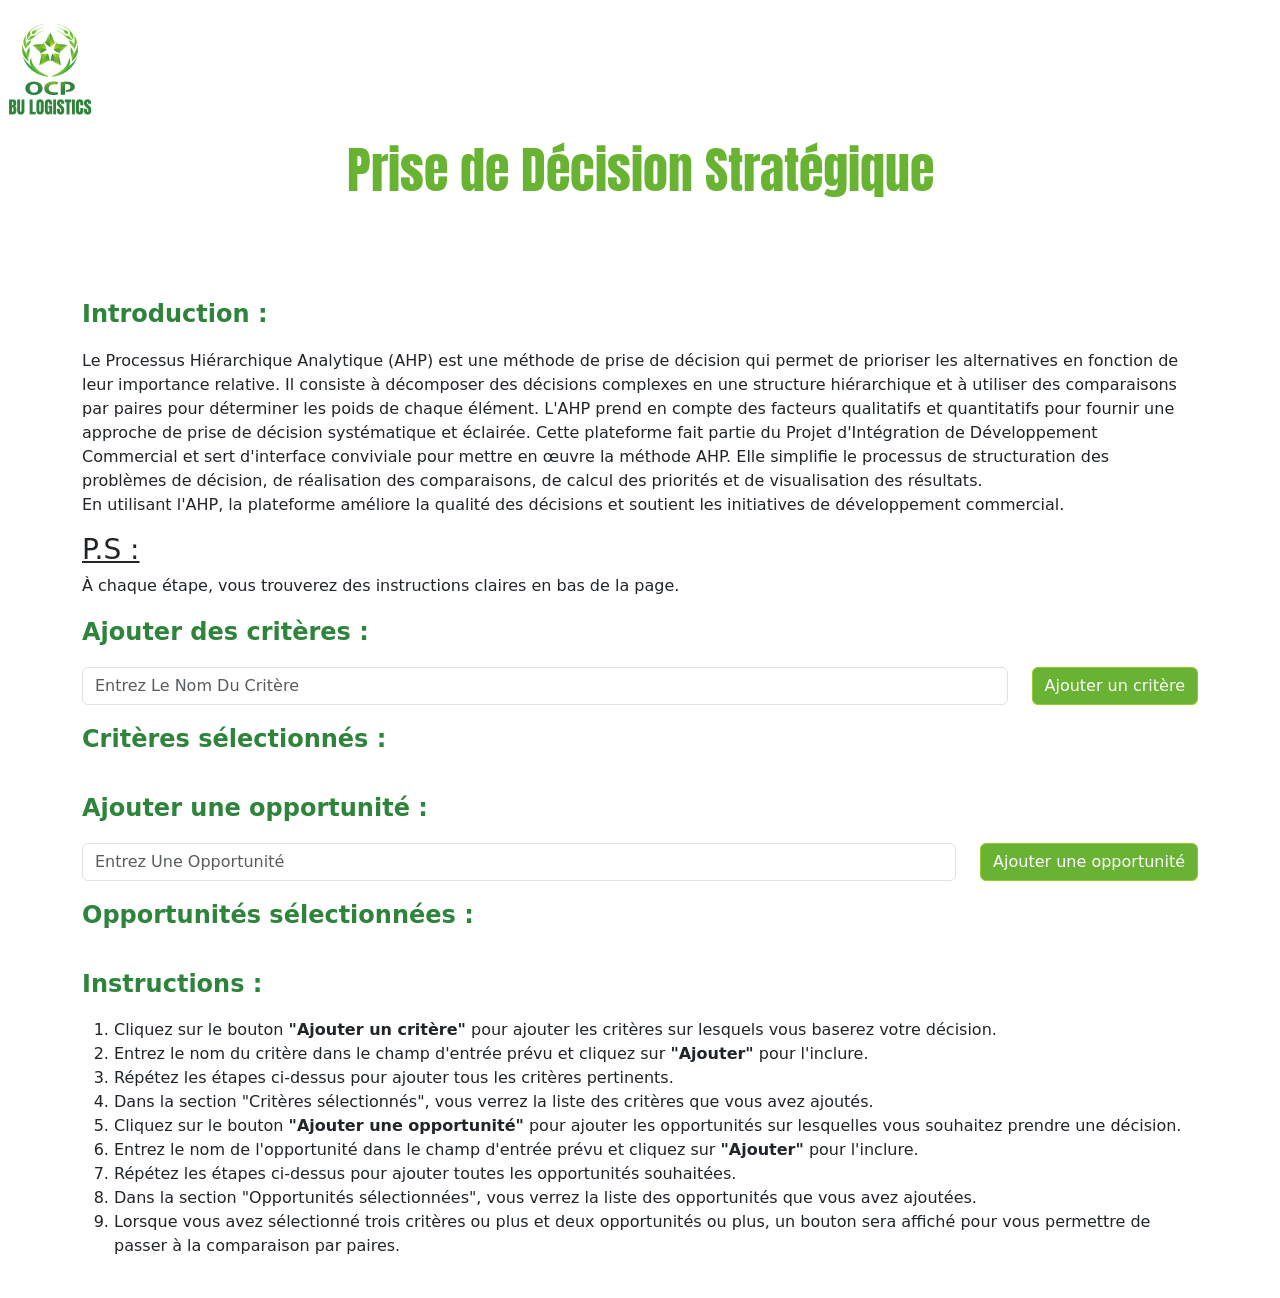
<file: app.html>
<!DOCTYPE html>
<html>
  <head>
    <meta name="viewport" content="width=device-width, initial-scale=1.0">

    <link
      rel="stylesheet"
      href="https://cdn.jsdelivr.net/npm/bootstrap@5.3.0/dist/css/bootstrap.min.css"
    />
    <link rel="icon" href="favicon.ico" type="image/x-icon">
    <link rel="shortcut icon" href="favicon.ico" type="image/x-icon">
    <link rel="preconnect" href="https://fonts.gstatic.com" />
    <link
      href="https://fonts.googleapis.com/css2?family=Anton&display=swap"
      rel="stylesheet"
    />

    <title>AHP Decision Maker</title>
    <!-- <header><img src="./BULOGISTICS.png" style="height: 100px;width: 100px;position: absolute;" alt="OCP Group Logo"></header> -->
    <style>
      /* Custom CSS */
      :root {
        /* --bs-primary: #68b333; */
        --primary-color: #68b333;
      }
      /* .btn-primary {
        background-color: var(--primary-color) !important;
        border-color: var(--primary-color) !important;
        font-weight: bold;
      }
      .btn-primary:hover,
      .btn-primary:focus{
        background-color: white;
      } */
      .btn-primary {
        --bs-btn-color: #fff;
        --bs-btn-bg: #68b333;
        --bs-btn-border-color: #98C928;
        --bs-btn-hover-color: #fff;
        --bs-btn-hover-bg: #98C928;
        --bs-btn-hover-border-color: #68b333;
        --bs-btn-focus-shadow-rgb: 49, 132, 253;
        --bs-btn-active-color: #fff;
        --bs-btn-active-bg: #68b333;
        --bs-btn-active-border-color: #0a53be;
        --bs-btn-active-shadow: inset 0 3px 5px rgba(0, 0, 0, 0.125);
        --bs-btn-disabled-color: #fff;
        --bs-btn-disabled-bg: #68b333;
        --bs-btn-disabled-border-color: #68b333;
      }
      .form-control:focus {
        border-color: var(--primary-color) !important;
        box-shadow: 0 0 0 0.25rem rgba(104, 179, 51, 0.25) !important;
        outline: none !important;
      }

      /* CSS styles omitted for brevity */
      table {
        border-collapse: collapse;
        width: 100%;
      }
      th,
      td {
        border: 1px solid black;
        padding: 8px;
        text-align: center;
      }
      th {
        background-color: #f2f2f2;
      }
      input[type="number"] {
        width: 80%;
        height: 60%;
        text-align: center;
      }
      .modified-cell {
        border: 1px solid lawngreen;
      }

      .error-cell {
        outline: 2px solid red;
      }

      /* Loading Spinner Styles */
      .loading-spinner {
        display: flex;
        align-items: center;
        justify-content: center;
        height: 200px;
      }

      .spinner {
        width: 50px;
        height: 50px;
        border: 5px solid #ccc;
        border-top-color: #68b333;
        border-radius: 50%;
        animation: spin 1s infinite linear;
      }

      @keyframes spin {
        to {
          transform: rotate(360deg);
        }
      }

      /* Result Display Styles */
      .result {
        margin-top: 20px;
        padding: 20px;
        background-color: #f9f9f9;
      }

      .result .title {
        font-size: 18px;
        font-weight: bold;
        margin-bottom: 10px;
      }

      .result .validation-mark {
        font-size: 50px;
        margin-bottom: 20px;
      }

      .result .valid {
        color: green;
      }

      .result .invalid {
        color: red;
      }
      .validation-mark {
        display: inline-block;
        width: 20px;
        height: 20px;
        border-radius: 50%;
        margin-left: 5px;
      }

      .green {
        background-color: green;
      }

      .red {
        background-color: red;
      }

      .error-text {
        color: red;
        font-weight: bold;
      }

      .modified-cell {
        background-color: #e2e2e2;
      }
      h1 {
        font-family: "Anton";
        color: #68b332;
        margin-bottom: 100px;
        margin-top: 20px;
        font-size: 50px;
        text-align: center;
      }
      h2 {
        margin: 20px 0;
        font-size: 24px;
        font-weight: bold;
        color: #2E843B;
      }
      .niceLi {
        display: flex;
        align-items: center;
        margin-bottom: 10px;
        width: 40%;
        margin-left: 10%;
        justify-content: space-between;
      }

      .niceLi button {
        margin-left: 10px;
        padding: 5px 10px;
        border: none;

        background-color: #cc0000;
        color: #fff;
        font-size: 14px;
        font-weight: bold;
        cursor: pointer;
        border-radius: 4px;
      }
      .container{
        scroll-behavior: smooth;
      }
      .niceLi button:hover {
        background-color: rgba(255, 0, 0, 0.5);
      }

      .niceLi button:focus {
        outline: none;
        box-shadow: 0 0 0 2px rgba(255, 0, 0, 0.5);
      }
      .niceLi span{
        font-weight: bolder;
        font-size: larger;
        text-transform: capitalize;
      }
      input[type="text"] {
      text-transform: capitalize;
      }
      .proceed{
        --bs-btn-color: #fff;
        --bs-btn-bg: #2E843B;
        --bs-btn-border-color: #2E843B;
        --bs-btn-hover-color: #fff;
        --bs-btn-hover-bg: #98C928;
        --bs-btn-hover-border-color: #98C928;
        --bs-btn-focus-shadow-rgb: 49, 132, 253;
        --bs-btn-active-color: #fff;
        --bs-btn-active-bg: #2E843B;
        --bs-btn-active-border-color: #0a53be;
        --bs-btn-active-shadow: inset 0 3px 5px rgba(0, 0, 0, 0.125);
        --bs-btn-disabled-color: #fff;
        --bs-btn-disabled-bg: #2E843B;
        --bs-btn-disabled-border-color: #2E843B;
      }
      body {
        margin-bottom: 40px; /* Adjust the value to your desired margin */
        margin-top: 20px;
      }
      #proceed-button {
  margin-top: 20px; /* Adjust the value to your desired top margin */
  display: block;
  margin-left: auto;
  margin-right: auto;
}
#sortedOpportunitiesList{
  display: flex;
    flex-direction: column;
    align-items: center;
    justify-content: center;
    height: 300px; /* Adjust the height as needed */
    overflow-y: scroll;
    text-align: center;
}
    </style>
  </head>

  <body>
    <img src="./BULOGISTICS.png" style="height: 100px;width: 100px;align-self:flex-start;" alt="OCP Group Logo"/>
    <h1>Prise de Décision Stratégique</h1>
    
    <div class="container-fluid">
      <div id="criteria-section" class="container">
      <h2>Introduction :</h2>
      <p>Le Processus Hiérarchique Analytique (AHP) est une méthode de prise de décision qui permet 
        de prioriser les alternatives en fonction de leur importance relative. Il consiste à décomposer 
        des décisions complexes en une structure hiérarchique et à utiliser des comparaisons par paires 
        pour déterminer les poids de chaque élément. L'AHP prend en compte des facteurs qualitatifs et 
        quantitatifs pour fournir une approche de prise de décision systématique et éclairée. Cette 
        plateforme fait partie du Projet d'Intégration de Développement Commercial et sert d'interface 
        conviviale pour mettre en œuvre la méthode AHP. Elle simplifie le processus de structuration des 
        problèmes de décision, de réalisation des comparaisons, de calcul des priorités et de visualisation 
        des résultats.<br/>
        En utilisant l'AHP, la plateforme améliore la qualité des décisions et soutient les 
        initiatives de développement commercial.
      </p>
      <h3 style="text-decoration-line: underline;">P.S :</h3>
      <p>À chaque étape, vous trouverez des instructions claires en bas de la page.</p>
      <h2>Ajouter des critères :</h2>
    
      <div class="row">
        <div class="col">
          <input
            type="text"
            id="criteria-input"
            class="form-control"
            placeholder="Entrez le nom du critère"
          />
        </div>
        <div class="col-auto">
          <button
            onclick="addCriteria()"
            class="btn btn-primary"
            id="add-criteria-button"
          >
            Ajouter un critère
          </button>
        </div>
      </div>
    
      <h2>Critères sélectionnés :</h2>
      <ul id="criteria-list" class="list-group">
        <!-- Dynamiquement peuplé avec les critères sélectionnés -->
      </ul>
    
      <!-- Section des opportunités -->
    
      <h2>Ajouter une opportunité :</h2>
      <div class="row">
        <div class="col">
          <input
            type="text"
            id="opportunity-input"
            class="form-control"
            placeholder="Entrez une opportunité"
          />
        </div>
        <div class="col-auto">
          <button id="add-opportunity-btn" class="btn btn-primary">
            Ajouter une opportunité
          </button>
        </div>
      </div>
    
      <h2>Opportunités sélectionnées :</h2>
      <ul id="opportunities-list" class="list-group">
        <!-- Les opportunités existantes seront ajoutées dynamiquement ici -->
      </ul>
    
      <button
        id="proceed-button"
        onclick="showPairwiseComparison()"
        class="btn btn-primary proceed"
        style="display: none"
      >
        Passer à la Comparaison par Paires
      </button>
    
      <h2>Instructions :</h2>
      <ol>
        <li>Cliquez sur le bouton <strong>"Ajouter un critère"</strong> pour ajouter les critères sur lesquels vous baserez votre décision.</li>
        <li>Entrez le nom du critère dans le champ d'entrée prévu et cliquez sur <strong>"Ajouter"</strong> pour l'inclure.</li>
        <li>Répétez les étapes ci-dessus pour ajouter tous les critères pertinents.</li>
        <li>Dans la section "Critères sélectionnés", vous verrez la liste des critères que vous avez ajoutés.</li>
        <li>Cliquez sur le bouton <strong>"Ajouter une opportunité"</strong> pour ajouter les opportunités sur lesquelles vous souhaitez prendre une décision.</li>
        <li>Entrez le nom de l'opportunité dans le champ d'entrée prévu et cliquez sur <strong>"Ajouter"</strong> pour l'inclure.</li>
        <li>Répétez les étapes ci-dessus pour ajouter toutes les opportunités souhaitées.</li>
        <li>Dans la section "Opportunités sélectionnées", vous verrez la liste des opportunités que vous avez ajoutées.</li>
        <li>Lorsque vous avez sélectionné trois critères ou plus et deux opportunités ou plus, un bouton sera affiché pour vous permettre de passer à la comparaison par paires.</li>
      </ol>
    </div>
    
    <div
      id="pairwise-comparison-section"
      class="container"
      style="display: none"
    >
      <h2>Comparaison par Paires</h2>
      <table id="comparison-table" class="table">
        <!-- Dynamiquement peuplé avec les cellules de comparaison par paires -->
      </table>
      <div class="d-flex justify-content-between">
        <button onclick="goBackToCriteriaSection()" class="btn btn-secondary">
          Retour
        </button>
        <button
          id="next-button"
          onclick="showNextPhase()"
          class="btn btn-primary"
          style="display: none"
        >
          Suivant
        </button>
      </div>
      <h2>Instructions</h2>
      <p>Dans cette étape, vous allez comparer les critères deux par deux. Pour chaque paire, attribuez un score en utilisant l'Échelle du Processus Hiérarchique Analytique (AHP). Les scores représentent l'importance ou la préférence relative d'un critère par rapport à un autre. Utilisez l'échelle AHP pour déterminer l'importance des comparaisons par paires.</p>
      <ul>
        <li>Dans l'étape de comparaison par paires, vous devrez saisir des scores allant de 1 à 9 pour chaque cellule.</li>
        <li>Les cellules symétriques seront automatiquement mises à jour, même si elles semblent vides.</li>
        <li>Une fois que toutes les cellules sont remplies et affichées en vert, vous pouvez passer à l'étape suivante.</li>
      </ul>
      <h3 style="text-decoration: underline;">P.S :</h3>
      <ul>
        <li>1 : Les deux critères sont également importants ou préférables.</li>
        <li>3 : Légèrement ou modérément plus important ou préférable.</li>
        <li>5 : Nettement plus important ou préférable.</li>
        <li>7 : Très nettement plus important ou préférable.</li>
        <li>9 : Absolument plus important ou préférable.</li>
      </ul>
    </div>
    
    <div id="loading-section" class="container" style="display: none">
      <h2>Chargement en cours...</h2>
      <!-- Des indicateurs de chargement supplémentaires ou des messages peuvent être ajoutés ici -->
    </div>
    
    <div id="result-section" class="container" style="display: none">
      <!-- Les composants de résultat peuvent être ajoutés ici -->
      
      
    </div>
    
    <div id="opportunitiesSection" class="container" style="display: none">
      <!-- La décision peut être ajoutée ici -->
      <h2>Instructions :</h2>
      <p>Dans cette section, les opportunités sont triées en fonction de leur importance.<br/>
      Cela signifie que, selon la méthode AHP, la <strong>première opportunité est la plus stratégique</strong>.</p>
    </div>
  </div>

    <script>
      var criteriaList = [];
      var opportunityList = [];
      var comparisonMatrix = [];
      var decisionMatrix = [];

      function addCriteria() {
        var criteriaInput = document.getElementById("criteria-input");
        var text = criteriaInput.value.trim();
        var criteriaName=text.charAt(0).toUpperCase() + text.slice(1)
        if (criteriaList.length === 10) {
          return null;
        }
        if (criteriaName !== "") {
          criteriaList.push(criteriaName);
          criteriaInput.value = "";

          displayCriteriaList();
        }
        var addButton = document.getElementById("add-criteria-button");
        if (criteriaList.length === 10) {
          addButton.disabled = true;
        }
        if (criteriaList.length < 10) {
          addButton.disabled = false;
        }
        toggleProceedButton();
      }

      function deleteCriteria(index) {
        criteriaList.splice(index, 1);

        displayCriteriaList();
      }

      function displayCriteriaList() {
        var criteriaListElem = document.getElementById("criteria-list");
        criteriaListElem.innerHTML = "";

        for (var i = 0; i < criteriaList.length; i++) {
          var criteriaItem = document.createElement("li");
          criteriaItem.classList.add('niceLi')
          var criteriaName = document.createElement("span");
          criteriaName.textContent = criteriaList[i];

          var deleteButton = document.createElement("button");
          deleteButton.textContent = "Supprimer";
          deleteButton.addEventListener(
            "click",
            (function (index) {
              return function () {
                deleteCriteria(index);
                var addButton = document.getElementById("add-criteria-button");
                addButton.disabled = false;
                if (criteriaList.length<3){
                var proceedButton=document.getElementById('proceed-button')
                proceedButton.style.display='none'
              }
              displayOpportunityList();
              };
            })(i)
          );

          criteriaItem.appendChild(criteriaName);
          criteriaItem.appendChild(deleteButton);

          criteriaListElem.appendChild(criteriaItem);
          // criteriaItem.scrollIntoView({ behavior: "smooth" });
        }
      }

      function addOpportunity() {
        var opportunityInput = document.getElementById("opportunity-input");
        var text = opportunityInput.value.trim();
        var opportunityName=text.charAt(0).toUpperCase() + text.slice(1)
        if (opportunityName !== "") {
          opportunityList.push(opportunityName);
          opportunityInput.value = "";

          displayOpportunityList();
          toggleProceedButton();
        }
      }

      // Supprimer Opportunity
      function deleteOpportunity(index) {
        opportunityList.splice(index, 1);
        if (opportunityList.length<2){
          var proceedButton=document.getElementById('proceed-button')
          proceedButton.style.display='none'
        }
        displayOpportunityList();
      }

      // Display Opportunity List
      function displayOpportunityList() {
        var opportunityListElem = document.getElementById("opportunities-list");
        opportunityListElem.innerHTML = "";

        for (var i = 0; i < opportunityList.length; i++) {
          var opportunityItem = document.createElement("li");
          opportunityItem.classList.add('niceLi')
          var opportunityName = document.createElement("span");
          opportunityName.textContent = opportunityList[i];

          var deleteButton = document.createElement("button");
          deleteButton.textContent = "Supprimer";
          deleteButton.addEventListener(
            "click",
            deleteOpportunity.bind(null, i)

            
          );

          opportunityItem.appendChild(opportunityName);
          opportunityItem.appendChild(deleteButton);

          opportunityListElem.appendChild(opportunityItem);
          // opportunityItem.scrollIntoView({ behavior: "smooth" });
        }
      }

      // Add Criteria button event listener
      // var addCriteriaBtn = document.getElementById("add-criteria-btn");
      // addCriteriaBtn.addEventListener("click", addCriteria);

      // Add Opportunity button event listener
      var addOpportunityBtn = document.getElementById("add-opportunity-btn");
      addOpportunityBtn.addEventListener("click", addOpportunity);

      // Display initial lists
      // displayCriteriaList();
      // displayOpportunityList();

      function showPairwiseComparison() {
        if (criteriaList.length < 2) {
          alert(
            "Please add at least 2 criteria before proceeding to pairwise comparison."
          );
        } else {
          document.getElementById("criteria-section").style.display = "none";
          document.getElementById("pairwise-comparison-section").style.display =
            "block";

          generateComparisonTable();
        }
      }

      function generateComparisonTable() {
        var comparisonTable = document.getElementById("comparison-table");
        comparisonTable.innerHTML = "";

        var tableHeader = document.createElement("tr");
        var emptyHeaderCell = document.createElement("th");
        tableHeader.appendChild(emptyHeaderCell);

        for (var i = 0; i < criteriaList.length; i++) {
          var headerCell = document.createElement("th");
          headerCell.textContent = criteriaList[i];
          tableHeader.appendChild(headerCell);
        }

        comparisonTable.appendChild(tableHeader);

        for (var i = 0; i < criteriaList.length; i++) {
          var row = document.createElement("tr");

          var headerCell = document.createElement("th");
          headerCell.textContent = criteriaList[i];
          row.appendChild(headerCell);

          for (var j = 0; j < criteriaList.length; j++) {
            var cell;
            if (i === j) {
              cell = document.createElement("td");
              cell.textContent = "1";
            } else {
              cell = document.createElement("td");
              var input = document.createElement("input");
              input.type = "number";
              input.min = "1";
              input.max = "9";
              input.addEventListener(
                "input",
                updateComparisonScore.bind(null, i, j)
              );
              cell.appendChild(input);
            }
            row.appendChild(cell);
          }

          comparisonTable.appendChild(row);
        }
      }

      function updateComparisonScore(row, col) {
        var value = parseInt(event.target.value);
        if (!comparisonMatrix) {
          comparisonMatrix = [];
          for (var i = 0; i < criteriaList.length; i++) {
            comparisonMatrix[i] = [];
            for (var j = 0; j < criteriaList.length; j++) {
              comparisonMatrix[i][j] = null; // Initialize with null values
            }
          }
        }

        // Initialize comparisonMatrix with empty arrays if not already initialized
        if (!comparisonMatrix[row]) {
          for (var i = 0; i < criteriaList.length; i++) {
            comparisonMatrix[i] = [];
            for (var j = 0; j < criteriaList.length; j++) {
              comparisonMatrix[i][j] = null; // Initialize with null values
              if (i === j) {
                comparisonMatrix[i][j] = 1;
              }
            }
          }
        }
        if (!comparisonMatrix[col]) {
          for (var i = 0; i < criteriaList.length; i++) {
            comparisonMatrix[i] = [];
            for (var j = 0; j < criteriaList.length; j++) {
              comparisonMatrix[i][j] = null; // Initialize with null values
              if (i === j) {
                comparisonMatrix[i][j] = 1;
              }
            }
          }
        }

        comparisonMatrix[row][col] = parseFloat(value);
        comparisonMatrix[col][row] = 1 / parseFloat(value);

        var comparisonTable = document.getElementById("comparison-table");
        var modifiedCell =
          comparisonTable.rows[row + 1].cells[col + 1].querySelector("input");
        modifiedCell.classList.add("modified-cell");

        var symmetricalCell =
          comparisonTable.rows[col + 1].cells[row + 1].querySelector("input");
        symmetricalCell.value = "";
        symmetricalCell.classList.add("modified-cell");

        var comparisonTable = document.getElementById("comparison-table");
        var cells = comparisonTable.getElementsByTagName("input");

        var allCellsModified = true;
        for (var i = 0; i < cells.length; i++) {
          if (!cells[i].classList.contains("modified-cell")) {
            allCellsModified = false;
            break;
          }
        }

        var nextButton = document.getElementById("next-button");
        if (allCellsModified) {
          nextButton.style.display = "inline"; // Show the Next button
        } else {
          nextButton.style.display = "none"; // Hide the Next button
        }

        console.log(comparisonMatrix);
      }

      function toggleProceedButton() {
        var proceedButton = document.getElementById("proceed-button");
        if (criteriaList.length > 2 && opportunityList.length > 1) {
          proceedButton.style.display = "block";
          proceedButton.scrollIntoView({ behavior: "smooth" });
          // console.log('show')
        } else {
          proceedButton.style.display = "none";
        }
      }

      var criteriaInput = document.getElementById("criteria-input");
      criteriaInput.addEventListener("keydown", function (event) {
        // addButton=document.getElementById("add-criteria-button")
        if (event.key === "Enter" && criteriaList.length < 10) {
          addCriteria();
        }
      });

      var opportunityInput = document.getElementById("opportunity-input");
      opportunityInput.addEventListener("keydown", function (event) {
        if (event.key === "Enter") {
          addOpportunity();
        }
      });

      function goBackToCriteriaSection() {
        document.getElementById("pairwise-comparison-section").style.display =
          "none";
        document.getElementById("criteria-section").style.display = "block";
      }

      var criteriaInput = document.getElementById("criteria-input");
      criteriaInput.addEventListener("keydown", function (event) {
        if (event.key === "Enter") {
          addCriteria();
        }
      });
      window.addEventListener("beforeunload", function (event) {
        event.preventDefault();
        event.returnValue = ""; // Required for Chrome and Firefox
        return ""; // Required for Safari
      });

      function showNextPhase() {
        // decisionMatrix[opportunityList.length]=null
        if (!decisionMatrix[opportunityList.length]) {
          for (var i = 0; i < opportunityList.length; i++) {
            decisionMatrix[i] = [];
            for (var j = 0; j < criteriaList.length; j++) {
              decisionMatrix[i][j] = null; // Initialize with null values
            }
          }
        }

        document.getElementById("pairwise-comparison-section").style.display =
          "none";
        document.getElementById("loading-section").style.display = "block";
        document.getElementById("loading-section").style.display = "none";

        var weightedSum = calculateWeightedSum(comparisonMatrix);
        // var priorityWeights=calculatePriorityWeights(weightedSum);
        var consistencyCheck = performConsistencyCheck(
          comparisonMatrix,
          weightedSum
        );
        var isConsistent = consistencyCheck < 0.1;

        var resultSection = document.getElementById("result-section");
        resultSection.style.display = "block";

        // Clear previous result contents and make a Back button
        resultSection.innerHTML =
          ' <h2>Instructions :</h2><ol><li>If the system is inconsistent, an error message will be displayed. In this case, you need to check the consistency of the previously entered table.</li><li>If the system is consistent, a table will be shown. Each column (representing a criteria) requires you to enter scores (ranging from 1 to 9) for each opportunity.</li><li>It is recommended that you fill the table column by column to avoid confusion and stay focused on the scores for a particular criteria.</li></ol>';

        console.log("isConsistent = ", consistencyCheck);
        if (isConsistent) {
          // Display green validation mark and other components signaling consistency
          // resultSection.appendChild('<table id="evaluationTable"><tr><th>Opportunity</th></tr ></table >')
          var table = document.createElement("table");
          table.classList.add('table')
          table.id = "last-table";
          table.innerHTML = "";
          // Create header row with criteria columns
          var headerRow = table.insertRow(0);
          var opportunityHeaderCell = headerRow.insertCell(0);
          opportunityHeaderCell.innerHTML = "Opportunity";
          opportunityHeaderCell.style.backgroundColor='#f2f2f2';
          opportunityHeaderCell.style.fontWeight='bold';

          for (var i = 0; i < criteriaList.length; i++) {
            var criteriaHeaderCell = headerRow.insertCell(i + 1);
            criteriaHeaderCell.innerHTML = criteriaList[i];
            criteriaHeaderCell.style.backgroundColor='#f2f2f2'
            criteriaHeaderCell.style.fontWeight='bold';
          }

          // Create rows dynamically based on the opportunity and criteria lists
          for (var i = 0; i < opportunityList.length; i++) {
            var row = table.insertRow(i + 1);
            var opportunityCell = row.insertCell(0);
            opportunityCell.innerHTML = opportunityList[i];
            opportunityCell.style.backgroundColor='#f2f2f2';
            opportunityCell.style.fontWeight='bold';
            for (var j = 0; j < criteriaList.length; j++) {
              var cell = row.insertCell(j + 1);
              var input = document.createElement("input");
              input.type = "number";
              input.min = 1;
              input.max = 9;
              input.oninput = checkTableFilled;
              input.addEventListener(
                "input",
                updateDecisionScore.bind(null, i, j)
              );
              cell.appendChild(input);
            }
          }

          var theDiv=document.createElement('div')
          theDiv.classList.add('d-flex')
          theDiv.classList.add('justify-content-between')
          
          var nextButton = document.createElement("button");
          nextButton.id = "nextButton";
          nextButton.classList.add('btn')
          nextButton.classList.add('btn-primary')
          nextButton.style.display = "none";
          nextButton.onclick = showDecision;
          nextButton.innerHTML = "Suivant";

          resultSection.appendChild(table);
          // resultSection.appendChild(nextButton);
          resultSection.appendChild(theDiv)
          var backToComparison=document.createElement('button')
          backToComparison.classList.add('btn')
          backToComparison.classList.add('btn-secondary')
          backToComparison.id='back-to-comparison-btn'
          backToComparison.onclick=goToComparisonView
          backToComparison.textContent='Retour'

          theDiv.appendChild(backToComparison)
          theDiv.appendChild(nextButton)
          // Additional components indicating consistency can be added here
        } else {
          // Display red color and ejection components indicating inconsistency
          var errorText = document.createElement("p");
          errorText.textContent = "The system is inconsistent.";
          errorText.classList.add("error-text");
          var xspan=document.createElement('span')
          xspan.classList.add('bi')
          xspan.classList.add('bi-x')
          resultSection.appendChild(xspan)
          resultSection.appendChild(errorText);
          var backToComparison=document.createElement('button')
          backToComparison.classList.add('btn')
          backToComparison.classList.add('btn-secondary')
          backToComparison.id='back-to-comparison-btn'
          backToComparison.onclick=goToComparisonView
          backToComparison.textContent='Back'
          resultSection.appendChild(backToComparison)
          // Additional components indicating inconsistency can be added here
        }
        
      }

      function updateDecisionScore(row, col) {
        var value = parseInt(event.target.value);
        if (!comparisonMatrix) {
          decisionMatrix = [];
          for (var i = 0; i < opportunityList.length; i++) {
            decisionMatrix[i] = [];
            for (var j = 0; j < criteriaList.length; j++) {
              decisionMatrix[i][j] = null; // Initialize with null values
            }
          }
        }

        // Initialize decisionMatrix with empty arrays if not already initialized
        if (!decisionMatrix[row]) {
          for (var i = 0; i < opportunityList.length; i++) {
            decisionMatrix[i] = [];
            for (var j = 0; j < criteriaList.length; j++) {
              decisionMatrix[i][j] = null; // Initialize with null values
            }
          }
        }
        if (!decisionMatrix[col]) {
          for (var i = 0; i < opportunityList.length; i++) {
            decisionMatrix[i] = [];
            for (var j = 0; j < criteriaList.length; j++) {
              decisionMatrix[i][j] = null; // Initialize with null values
            }
          }
        }

        decisionMatrix[row][col] = parseFloat(value);

        var comparisonTable = document.getElementById("last-table");
        var modifiedCell =
          comparisonTable.rows[row + 1].cells[col + 1].querySelector("input");
        modifiedCell.classList.add("modified-cell");
      }
      function showDecision() {
        console.log(decisionMatrix);
        var weightedSum = calculateWeightedSum(comparisonMatrix);
        console.log(
          "sortedAlternatives",
          sortAlternatives(decisionMatrix, weightedSum)
        );
      }
      function sortAlternatives(matrix, weightedSumVector) {
        // Calculate the priority vector
        var priorityVector = matrix.map(function (row) {
          return row.reduce(function (sum, value, index) {
            return sum + value * weightedSumVector[index];
          }, 0);
        });

        // Create an array of objects with alternative index and priority value
        var alternatives = priorityVector.map(function (value, index) {
          return { index: index, priority: value };
        });

        // Sort the alternatives based on priority (in descending order)
        alternatives.sort(function (a, b) {
          return b.priority - a.priority;
        });

        // Extract the sorted alternative indices
        var sortedAlternatives = alternatives.map(function (alternative) {
          return alternative.index;
        });
        var sortedOpportunities = sortedAlternatives.map(function (index) {
          return opportunityList[index];
        });
        // return sortedOpportunities;

        var tableElement = document.getElementById("result-section");
        tableElement.style.display = "none";

        // Create a new list element for sorted opportunities
        var sortedOpportunitiesList = document.createElement("ol");
        sortedOpportunitiesList.id = "sortedOpportunitiesList";
        sortedOpportunitiesList.style.alignSelf='center'
        sortedOpportunitiesList.style.textAlign='center'
        // Add sorted opportunities to the list
        sortedOpportunities.forEach(function (opportunity, index) {
          var listItem = document.createElement("li");
          listItem.textContent = opportunity;
          listItem.style.fontWeight='bolder';
          var font = Math.max(16,50 - index * 10 )
          listItem.style.fontSize = font+ "px"; // Decrease font size from most important to least important
          sortedOpportunitiesList.appendChild(listItem);
        });

        // Append the sorted opportunities list to the document
        var sectionElement = document.getElementById("opportunitiesSection");
        var backButton = document.createElement("button");
        backButton.textContent = "Retour";
        backButton.classList.add('btn')
        backButton.classList.add('btn-secondary')
        backButton.onclick = function () {
          // Show the decision table
          tableElement.style.display = "block";

          // Remove the sorted opportunities list
          sortedOpportunitiesList.remove();

          // Remove the back button
          backButton.remove();
        };
        sectionElement.appendChild(sortedOpportunitiesList);
        sectionElement.style.display = "block";
        sectionElement.appendChild(backButton);
      }

      function checkTableFilled() {
        var table = document.getElementById("last-table");
        var inputs = table.getElementsByTagName("input");
        var allFilled = true;
        for (var i = 0; i < inputs.length; i++) {
          if (inputs[i].value === "") {
            allFilled = false;
            break;
          }
        }
        nextButton.style.display = allFilled ? "block" : "none";
      }

      function calculateWeightedSum(comparisonMatrix) {
        var weightedSum = [];
        var sumColumns = [];
        // Calculate the weighted sum for each criterion
        for (var i = 0; i < comparisonMatrix.length; i++) {
          sumColumns[i] = 0;
          for (var j = 0; j < comparisonMatrix.length; j++) {
            sumColumns[i] += comparisonMatrix[j][i];
          }
        }
        for (var i = 0; i < comparisonMatrix.length; i++) {
          var row = comparisonMatrix[i];
          var sum = 0;

          // Calculate the sum of the row values
          for (var j = 0; j < row.length; j++) {
            sum += row[j] / sumColumns[j];
          }

          weightedSum.push(sum / row.length);
        }
        console.log("weightedSum= ", weightedSum);
        return weightedSum;
      }

      // function calculatePriorityWeights(weightedSum) {
      //   var priorityWeights = [];

      //   // Calculate the priority weights based on the weighted sum
      //   var totalWeightedSum = weightedSum.reduce(function(acc, value) {
      //     return acc + value;
      //   }, 0);

      //   for (var i = 0; i < weightedSum.length; i++) {
      //     var weight = weightedSum[i] / totalWeightedSum;
      //     priorityWeights.push(weight);
      //   }
      //   console.log('priorityWeights = ', priorityWeights)
      //   return priorityWeights;
      // }

      function performConsistencyCheck(comparisonMatrix, weightedSum) {
        var n = comparisonMatrix.length;
        var Ws = [];
        // Calculate the consistency check
        for (var i = 0; i < n; i++) {
          Ws[i] = 0;
          for (var j = 0; j < n; j++) {
            Ws[i] += comparisonMatrix[i][j] * weightedSum[j];
          }
        }
        console.log("Ws= ", Ws);

        var lambda = 0.0;
        for (var j = 0; j < n; j++) {
          lambda += Ws[j] / weightedSum[j];
        }
        lambda /= n;
        var ri = calculateRandomIndex(n);
        var ci = (lambda - n) / (n - 1);
        console.log("ci= ", ci);
        console.log("ri = ", ri);
        return ci / ri;
      }

      function calculateRandomIndex(matrixSize) {
        var randomIndexValues = [
          0, 0, 0.58, 0.9, 1.12, 1.24, 1.32, 1.41, 1.45, 1.49,
        ];

        if (matrixSize >= 1 && matrixSize <= 10) {
          return randomIndexValues[matrixSize - 1];
        } else {
          // Return an appropriate value or handle the error
          return 0;
        }
      }

      function showLoadingState() {
        document.getElementById("pairwise-comparison-section").style.display =
          "none";
        document.getElementById("loading-section").style.display = "block";
      }
      // var backToComparisonBtn = document.getElementById("back-to-comparison-btn");
      //   backToComparisonBtn.addEventListener("click", goToComparisonView);

      // Go to Comparison View function
      function goToComparisonView() {
        var comparisonView = document.getElementById(
          "pairwise-comparison-section"
        );
        var consistencyView = document.getElementById("result-section");
        console.log("back-to-comparison-btn");
        comparisonView.style.display = "block";
        consistencyView.style.display = "none";
      }

      function showResultSection(isConsistent) {
        document.getElementById("loading-section").style.display = "none";
        var resultSection = document.getElementById("result-section");
        resultSection.style.display = "block";

        // Clear previous result contents
        resultSection.innerHTML = "";

        if (isConsistent) {
          // Display green validation mark and other components signaling consistency
          var validationMark = document.createElement("div");
          validationMark.classList.add("validation-mark", "green");
          resultSection.innerHTML =
            '<button id="back-to-comparison-btn">Retour</button><div style="color:green">The system is consistent</div>';
          resultSection.appendChild(validationMark);
          scores = {};

          // Additional components indicating consistency can be added here
        } else {
          // Display red color and ejection components indicating inconsistency
          var errorText = document.createElement("p");
          errorText.textContent = "The system is inconsistent.";
          errorText.classList.add("error-text");
          resultSection.appendChild(errorText);

          // Additional components indicating inconsistency can be added here
        }
      }
      toggleProceedButton();
    </script>
    <script src="https://cdn.jsdelivr.net/npm/bootstrap@5.3.0/dist/js/bootstrap.bundle.min.js"></script>
  </body>
</html>
</file>
